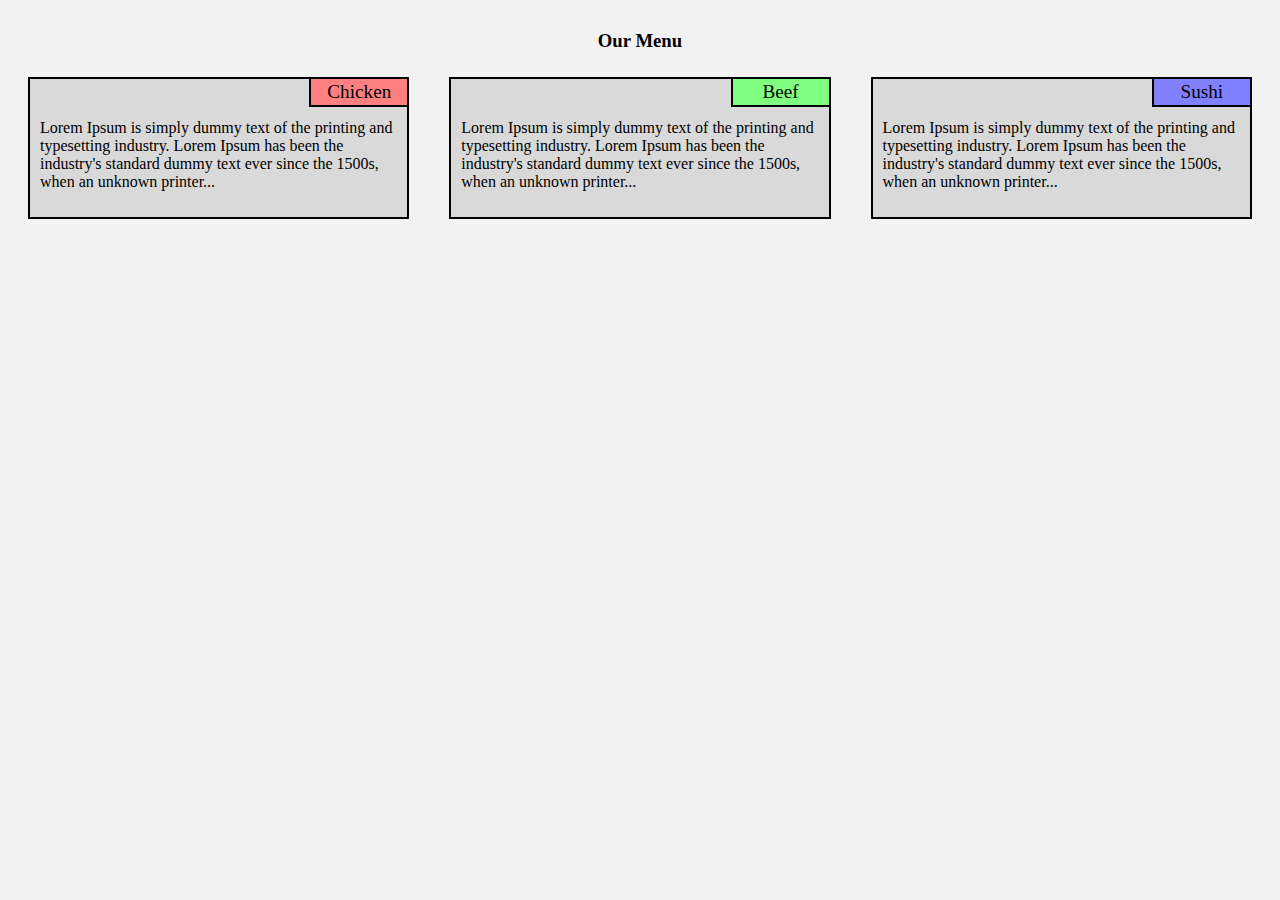
<file: module2-solution/index.html>
<!doctype html>
<html>
<head>
	<meta charset="utf-8">
	<meta name="viewport" content="width=device-width, initial-scale=1">
	<title>Hello Couresra!!</title>
	<link rel="stylesheet" href="css/style.css">
</head>
<body>

<h3>Our Menu</h3>

<div class="row">
	<div class="col-lg-3 col-md-2 col-sm-1">
		<div class="box">
			<div id="box_name1" class="box_name">Chicken</div>
			<p class="box_content">
			Lorem Ipsum is simply dummy text of the printing and typesetting industry. Lorem Ipsum has been the industry's standard dummy text ever since the 1500s, when an unknown printer...
			</p>
		</div>
	</div> 

	<div class="col-lg-3 col-md-2 col-sm-1">
		<div class="box">
			<div id="box_name2" class="box_name">Beef</div>
			<p class="box_content">
			Lorem Ipsum is simply dummy text of the printing and typesetting industry. Lorem Ipsum has been the industry's standard dummy text ever since the 1500s, when an unknown printer...
			</p>
		</div>
	</div> 

	<div class="col-lg-3 col-md-2 col-sm-1">
		<div class="box">
			<div id="box_name3" class="box_name">Sushi</div>
			<p class="box_content">
			Lorem Ipsum is simply dummy text of the printing and typesetting industry. Lorem Ipsum has been the industry's standard dummy text ever since the 1500s, when an unknown printer...
			</p>
		</div>
	</div> 
</div>


</body>
</html>
</file>
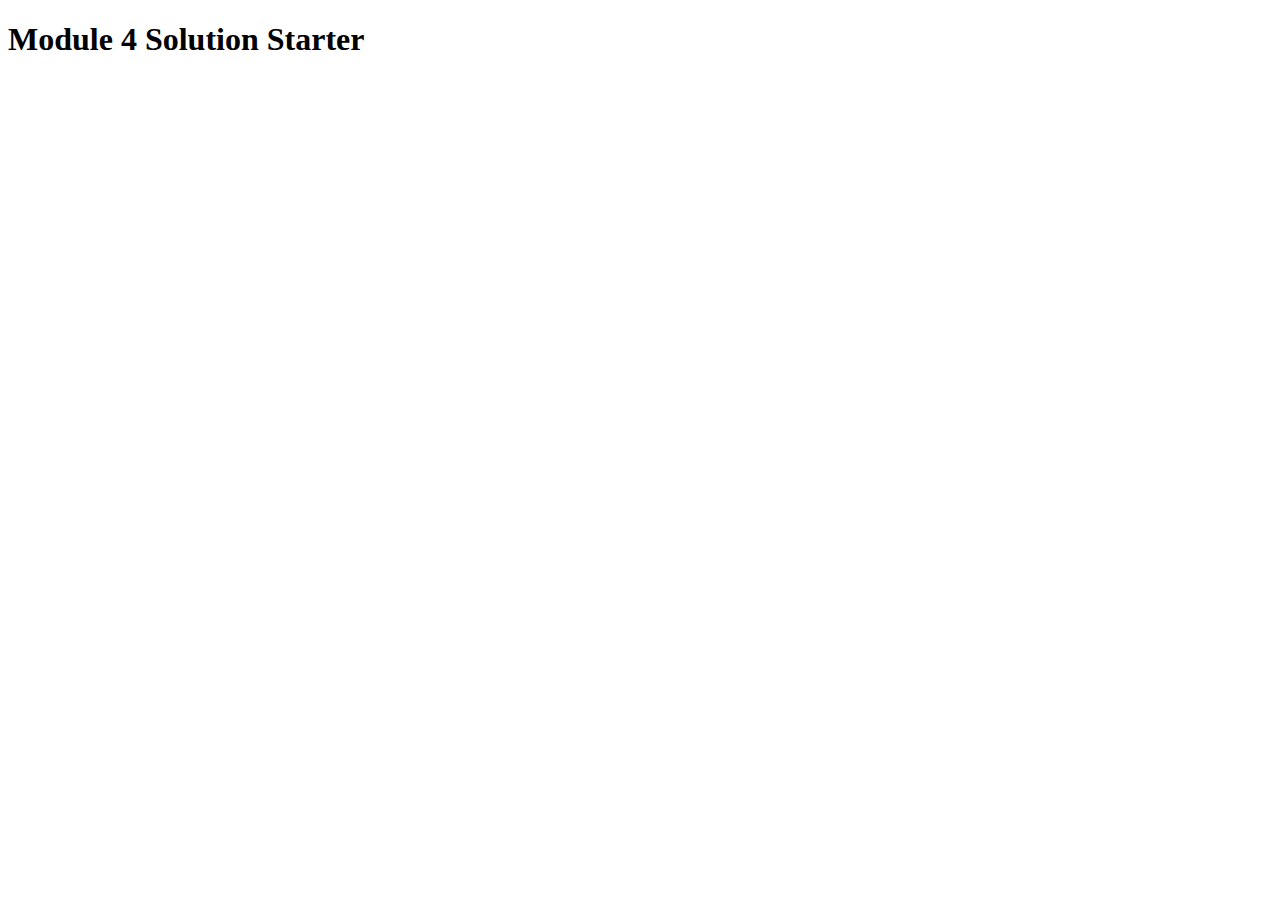
<file: module4-solution/index.html>
<!DOCTYPE html>
<html>
<head>
  <meta charset="utf-8">
  <title>Module 4 Solution Starter</title>
  <script src="SpeakHello.js"></script>
  <script src="SpeakGoodBye.js"></script>
  <script src="script.js"></script>
</head>
<body>
  <h1>Module 4 Solution Starter</h1>
</body>
</html>
</file>
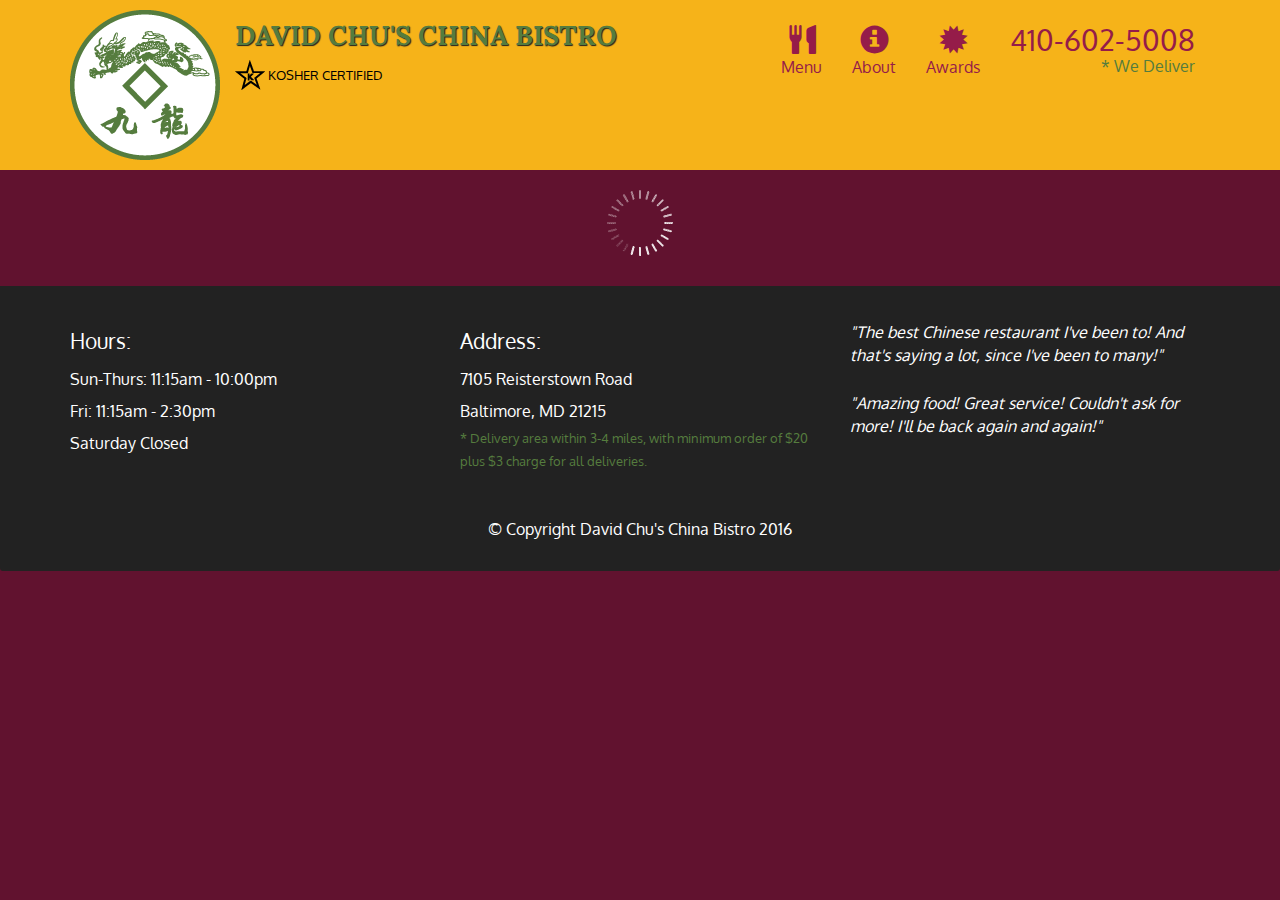
<file: module5-solution/index.html>
<!doctype html>
<html lang="en">
  <head>
    <meta charset="utf-8">
    <meta http-equiv="X-UA-Compatible" content="IE=edge">
    <meta name="viewport" content="width=device-width, initial-scale=1">
    <title>David Chu's China Bistro</title>
    <link rel="stylesheet" href="css/bootstrap.min.css">
    <link rel="stylesheet" href="css/styles.css">
    <link href='https://fonts.googleapis.com/css?family=Oxygen:400,300,700' rel='stylesheet' type='text/css'>
    <link href='https://fonts.googleapis.com/css?family=Lora' rel='stylesheet' type='text/css'>
  </head>
<body>
  <header>
    <nav id="header-nav" class="navbar navbar-default">
      <div class="container">
        <div class="navbar-header">
          <a href="index.html" class="pull-left visible-md visible-lg">
            <div id="logo-img" alt="Logo image"></div>
          </a>

          <div class="navbar-brand">
            <a href="index.html"><h1>David Chu's China Bistro</h1></a>
            <p>
              <img src="images/star-k-logo.png" alt="Kosher certification">
              <span>Kosher Certified</span>
            </p>
          </div>

          <button id="navbarToggle" type="button" class="navbar-toggle collapsed" data-toggle="collapse" data-target="#collapsable-nav" aria-expanded="false">
            <span class="sr-only">Toggle navigation</span>
            <span class="icon-bar"></span>
            <span class="icon-bar"></span>
            <span class="icon-bar"></span>
          </button>
        </div>
        
        <div id="collapsable-nav" class="collapse navbar-collapse">
           <ul id="nav-list" class="nav navbar-nav navbar-right">
            <li id="navHomeButton" class="visible-xs active">
              <a href="index.html">
                <span class="glyphicon glyphicon-home"></span> Home</a>
            </li>
            <li id="navMenuButton">
              <a href="#" onclick="$dc.loadMenuCategories();">
                <span class="glyphicon glyphicon-cutlery"></span><br class="hidden-xs"> Menu</a>
            </li>
            <li>
              <a href="#">
                <span class="glyphicon glyphicon-info-sign"></span><br class="hidden-xs"> About</a>
            </li>
            <li>
              <a href="#">
                <span class="glyphicon glyphicon-certificate"></span><br class="hidden-xs"> Awards</a>
            </li>
            <li id="phone" class="hidden-xs">
              <a href="tel:410-602-5008">
                <span>410-602-5008</span></a><div>* We Deliver</div>
            </li>
          </ul><!-- #nav-list -->
        </div><!-- .collapse .navbar-collapse -->
      </div><!-- .container -->
    </nav><!-- #header-nav -->
  </header>

  <div id="call-btn" class="visible-xs">
    <a class="btn" href="tel:410-602-5008">
    <span class="glyphicon glyphicon-earphone"></span>
    410-602-5008
    </a>
  </div>
  <div id="xs-deliver" class="text-center visible-xs">* We Deliver</div>

  <div id="main-content" class="container"></div>

  <footer class="panel-footer">
    <div class="container">
      <div class="row">
        <section id="hours" class="col-sm-4">
          <span>Hours:</span><br>
          Sun-Thurs: 11:15am - 10:00pm<br>
          Fri: 11:15am - 2:30pm<br>
          Saturday Closed
          <hr class="visible-xs">
        </section>
        <section id="address" class="col-sm-4">
          <span>Address:</span><br>
          7105 Reisterstown Road<br>
          Baltimore, MD 21215
          <p>* Delivery area within 3-4 miles, with minimum order of $20 plus $3 charge for all deliveries.</p>
          <hr class="visible-xs">
        </section>
        <section id="testimonials" class="col-sm-4">
          <p>"The best Chinese restaurant I've been to! And that's saying a lot, since I've been to many!"</p>
          <p>"Amazing food! Great service! Couldn't ask for more! I'll be back again and again!"</p>
        </section>
      </div>
      <div class="text-center">&copy; Copyright David Chu's China Bistro 2016</div>
    </div>
  </footer>

  <!-- jQuery (Bootstrap JS plugins depend on it) -->
  <script src="js/jquery-2.1.4.min.js"></script>
  <script src="js/bootstrap.min.js"></script>
  <script src="js/ajax-utils.js"></script>
  <script src="js/script.js"></script>
</body>
</html>
</file>
<file: module2-solution/css/style.css>
* {
	box-sizing: border-box;
}

body {
	font-family: cursive;
	background-color: #f2f2f2;
}

h3 {
	margin-top: 30px;
	margin-bottom: 5px;
	text-align: center;
}

.row {
	width: 100%;
}

.box {
	background-color: #d9d9d9;
	padding: 10px;
	border: 2px solid black;
	margin: 20px;
	float: left;
}

.box_name {
	padding: 2px;
	border: 2px solid black;
	width: 100px;
	position: relative;
	right: -12px;
	top: -12px;
	float: right;
	text-align: center;
	font-size: 120%;
}

#box_name1 {
	background-color: #ff8080;
}

#box_name2 {
	background-color: #80ff80;
}

#box_name3 {
	background-color: #8080ff;
}

.box_content {
	clear: both;
}

/***** desktop view  ****/
@media (min-width: 992px)
{
	.col-lg-3{
		float: left;
		width: 33.33%;
	}	
}

/***** tablet view  ****/
@media (min-width: 768px) and (max-width: 991px)
{
	.col-md-2{
		float: left;
		width: 50%;
	}
}

/***** mobile view  ****/
@media (max-width: 767px)
{
	.col-sm-1{
		float: left;
		width: 100%;
	}
}
</file>
<file: module5-solution/css/styles.css>
body {
  font-size: 16px;
  color: #fff;
  background-color: #61122f;
  font-family: 'Oxygen', sans-serif;
}

/** HEADER **/
#header-nav {
  background-color: #f6b319;
  border-radius: 0;
  border: 0;
}

#logo-img {
  background: url('../images/restaurant-logo_large.png') no-repeat;
  width: 150px;
  height: 150px;
  margin: 10px 15px 10px 0;
}

.navbar-brand {
  padding-top: 25px;
}
.navbar-brand h1 { /* Restaurant name */
  font-family: 'Lora', serif;
  color: #557c3e;
  font-size: 1.5em;
  text-transform: uppercase;
  font-weight: bold;
  text-shadow: 1px 1px 1px #222;
  margin-top: 0;
  margin-bottom: 0;
  line-height: .75;
}
.navbar-brand a:hover, .navbar-brand a:focus {
  text-decoration: none;
}
.navbar-brand p { /* Kosher cert */
  color: #000;
  text-transform: uppercase;
  font-size: .7em;
  margin-top: 15px;
}
.navbar-brand p span { /* Star-K */
  vertical-align: middle;
}

#nav-list {
  margin-top: 10px;
}
#nav-list a {
  color: #951C49;
  text-align: center;
}
#nav-list a:hover {
  background: #E7E7E7;
}
#nav-list a span {
  font-size: 1.8em;
}

#phone {
  margin-top: 5px;
}
#phone a { /* Phone number */
  text-align: right;
  padding-bottom: 0;
}
#phone div { /* We Deliver */
  color: #557c3e;
  text-align: right;
  padding-right: 15px;
}

.navbar-header button.navbar-toggle, .navbar-header .icon-bar {
  border: 1px solid #61122f;
}
.navbar-header button.navbar-toggle {
  clear: both;
  margin-top: -30px;
}
/* END HEADER */

/* FOOTER */
.panel-footer {
  margin-top: 30px;
  padding-top: 35px;
  padding-bottom: 30px;
  background-color: #222;
  border-top: 0;
}
.panel-footer div.row {
  margin-bottom: 35px;
}
#hours, #address {
  line-height: 2;
}
#hours > span, #address > span {
  font-size: 1.3em;
}
#address p {
  color: #557c3e;
  font-size: .8em;
  line-height: 1.8;
}
#testimonials {
  font-style: italic;
}
#testimonials p:nth-child(2) {
  margin-top: 25px;
}
/* END FOOTER */



/* HOME PAGE */
.container .jumbotron {
  box-shadow: 0 0 50px #3F0C1F;
  border: 2px solid #3F0C1F;
}

#menu-tile, #specials-tile, #map-tile {
  height: 250px;
  width: 100%;
  margin-bottom: 15px;
  position: relative;
  border: 2px solid #3F0C1F;
  overflow: hidden;
}
#menu-tile:hover, #specials-tile:hover, #map-tile:hover {
  box-shadow: 0 1px 5px 1px #cccccc;
}
#menu-tile {
  background: url('../images/menu-tile.jpg') no-repeat;
  background-position: center;
}
#specials-tile {
  background: url('../images/specials-tile.jpg') no-repeat;
  background-position: center;
}
#menu-tile span, #specials-tile span, #map-tile span {
  position: absolute;
  bottom: 0;
  right: 0;
  width: 100%;
  text-align: center;
  font-size: 1.6em;
  text-transform: uppercase;
  background-color: #000;
  color: #fff;
  opacity: .8;
}
/* END HOME PAGE */

/* MENU CATEGORIES PAGE */
.category-tile { 
  position: relative;
  border: 2px solid #3F0C1F;
  overflow: hidden;
  width: 200px;
  height: 200px;
  margin: 0 auto 15px;
}
.category-tile span {
  position: absolute;
  bottom: 0;
  right: 0;
  width: 100%;
  text-align: center;
  font-size: 1.2em;
  text-transform: uppercase;
  background-color: #000;
  color: #fff;
  opacity: .8;
}
.category-tile:hover {
  box-shadow: 0 1px 5px 1px #cccccc;
}

#menu-categories-title + div {
  margin-bottom: 50px;
}
/* END MENU CATEGORIES PAGE */

/* SINGLE CATEGORY PAGE */
.menu-item-tile {
  margin-bottom: 25px;
}
.menu-item-tile hr {
  width: 80%;
}
.menu-item-tile .menu-item-price {
  font-size: 1.1em;
  text-align: right;
  margin-top: -15px;
  margin-right: -15px;
}
.menu-item-tile .menu-item-price span {
  font-size: .6em;
}
.menu-item-photo {
  position: relative;
  border: 2px solid #3F0C1F; 
  overflow: hidden;
  padding: 0;
  margin-right: -15px;
  margin-left: auto;
  margin-bottom: 20px;
  max-width: 250px;
}
.menu-item-photo div {
  position: absolute;
  bottom: 0;
  right: 0;
  width: 80px;
  background-color: #557c3e;
  text-align: center;
}
.menu-item-description {
  padding-right: 30px;
}
h3.menu-item-title {
  margin: 0 0 10px;
}
.menu-item-details {
  font-size: .9em;
  font-style: italic;
}
/* END SINGLE CATEGORY PAGE */


/********** Large devices only **********/
@media (min-width: 1200px) {
  .container .jumbotron {
    background: url('../images/jumbotron_1200.jpg') no-repeat;
    height: 675px;
  }
}

/********** Medium devices only **********/
@media (min-width: 992px) and (max-width: 1199px) {
  /* Header */
  #logo-img {
    background: url('../images/restaurant-logo_medium.png') no-repeat;
    width: 100px;
    height: 100px;
    margin: 5px 5px 5px 0;
  }
  /* End Header */

  /* Home Page */
  .container .jumbotron {
    background: url('../images/jumbotron_992.jpg') no-repeat;
    height: 558px;
  }
  /* End Home Page */
}

/********** Small devices only **********/
@media (min-width: 768px) and (max-width: 991px) {
  /* Home Page */
  .container .jumbotron {
    background: url('../images/jumbotron_768.jpg') no-repeat;
    height: 432px;
  }
  /* End Home Page */
}

/********** Extra small devices only **********/
@media (max-width: 767px) {
  /* Header */
  .navbar-brand {
    padding-top: 10px;
    height: 80px;
  }
  .navbar-brand h1 { /* Restaurant name */
    padding-top: 10px;
    font-size: 5vw; /* 1vw = 1% of viewport width */
  }
  .navbar-brand p { /* Kosher cert */
    font-size: .6em;
    margin-top: 12px;
  }
  .navbar-brand p img { /* Star-K */
    height: 20px;
  }

  #collapsable-nav a { /* Collapsed nav menu text */
    font-size: 1.2em;
  }
  #collapsable-nav a span { /* Collapsed nav menu glyph */
    font-size: 1em;
    margin-right: 5px;
  }

  #call-btn > a {
    font-size: 1.5em;
    display: block;
    margin: 0 20px;
    padding: 10px;
    border: 2px solid #fff;
    background-color: #f6b319;
    color: #951c49;
  }
  #xs-deliver {
    margin-top: 5px;
    font-size: .7em;
    letter-spacing: .1em;
    text-transform: uppercase;
  }
  /* End Header */

  /* Footer */
  .panel-footer section {
    margin-bottom: 30px;
    text-align: center;
  }
  .panel-footer section:nth-child(3) {
    margin-bottom: 0; /* margin already exists on the whole row */
  }
  .panel-footer section hr {
    width: 50%;
  }
  /* End Footer */

  /* Home Page */
  .container .jumbotron {
    margin-top: 30px;
    padding: 0;
  }
  #menu-tile, #specials-tile {
    width: 360px;
    margin: 0 auto 15px;
  }

  .menu-item-photo {
    margin-right: auto;
  }
  .menu-item-tile .menu-item-price {
    text-align: center;
  }
  .menu-item-description {
    text-align: center;;
  }
}


/********** Super extra small devices Only :-) (e.g., iPhone 4) **********/
@media (max-width: 479px) {
  /* Header */
  .navbar-brand h1 { /* Restaurant name */
    padding-top: 5px;
    font-size: 6vw;
  }
  /* End Header */
  
  /* Home page */
  #menu-tile, #specials-tile {
    width: 280px;
    margin: 0 auto 15px;
  }

  .col-xxs-12 {
    position: relative;
    min-height: 1px;
    padding-right: 15px;
    padding-left: 15px;
    float: left;
    width: 100%;
  }
}
</file>
